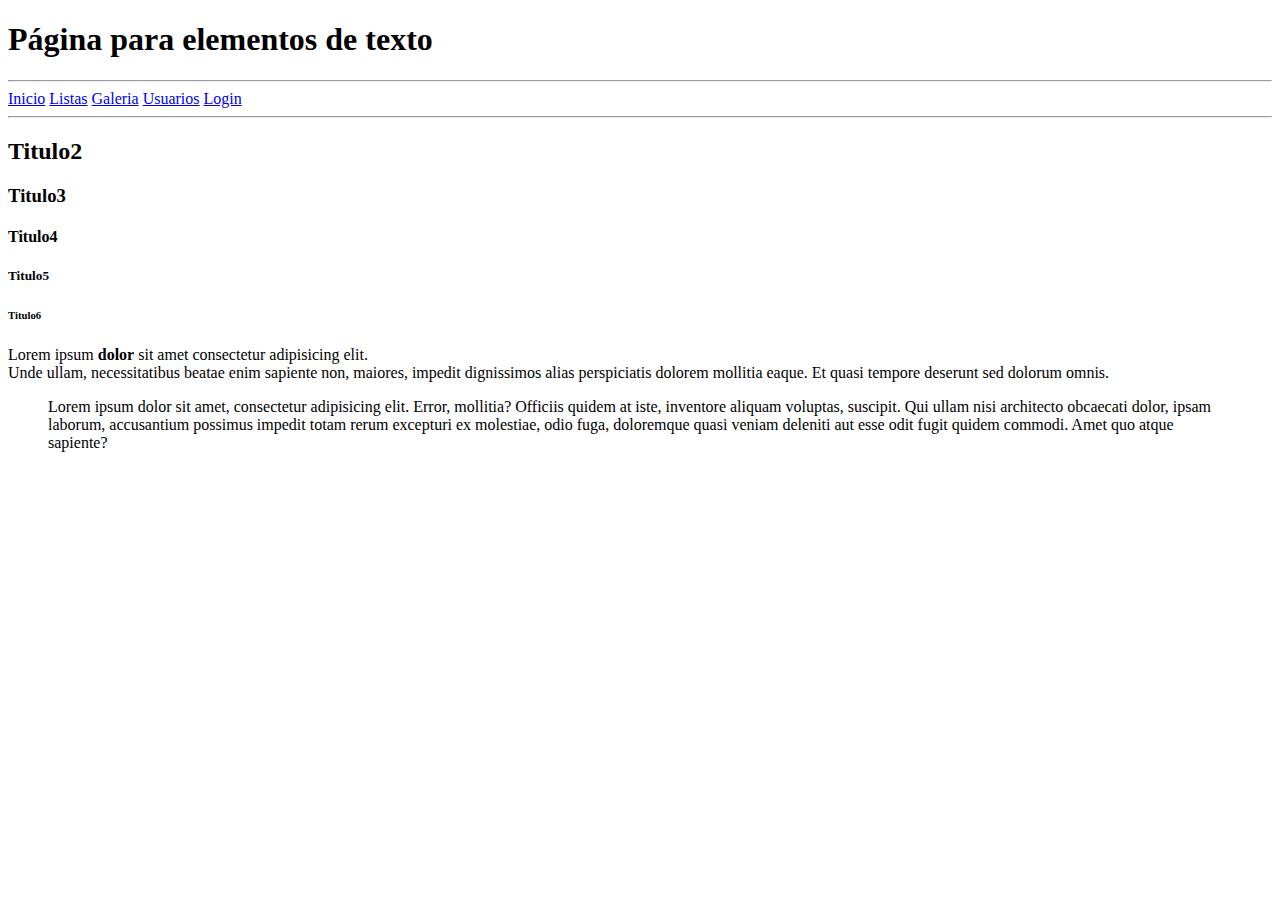
<file: index.html>
<!DOCTYPE html>
<html lang="es">
<head>
	<meta charset="UTF-8">
	<meta name="viewport" content="width=device-width, initial-scale=1.0">
	<title>Inicio</title>
</head>
<body>
	
	<h1>Página para elementos de texto</h1>

	<hr>
    <nav>
       <a href="index.html">Inicio</a>     
       <a href="listas.html">Listas</a> 
       <a href="imagenes.html">Galeria</a>
       <a href="tablas.html">Usuarios</a>
       <a href="formulario.html">Login</a>
       
       
    </nav>
<hr>
	<h2>Titulo2</h2>

	<h3>Titulo3</h3>

	<h4>Titulo4</h4>

	<h5>Titulo5</h5>

	<h6>Titulo6</h6>

	<p>  Lorem ipsum <strong>dolor</strong>  sit amet consectetur adipisicing elit. <br>Unde ullam, necessitatibus beatae enim sapiente non, maiores, impedit dignissimos alias perspiciatis dolorem mollitia eaque. Et quasi tempore deserunt sed dolorum omnis.</p>

	<blockquote> 

		Lorem ipsum dolor sit amet, consectetur adipisicing elit. Error, mollitia? Officiis quidem at iste, inventore aliquam voluptas, suscipit. Qui ullam nisi architecto obcaecati dolor, ipsam laborum, accusantium possimus impedit totam rerum excepturi ex molestiae, odio fuga, doloremque quasi veniam deleniti aut esse odit fugit quidem commodi. Amet quo atque sapiente?  
	</blockquote>



</body>
</html>
</file>
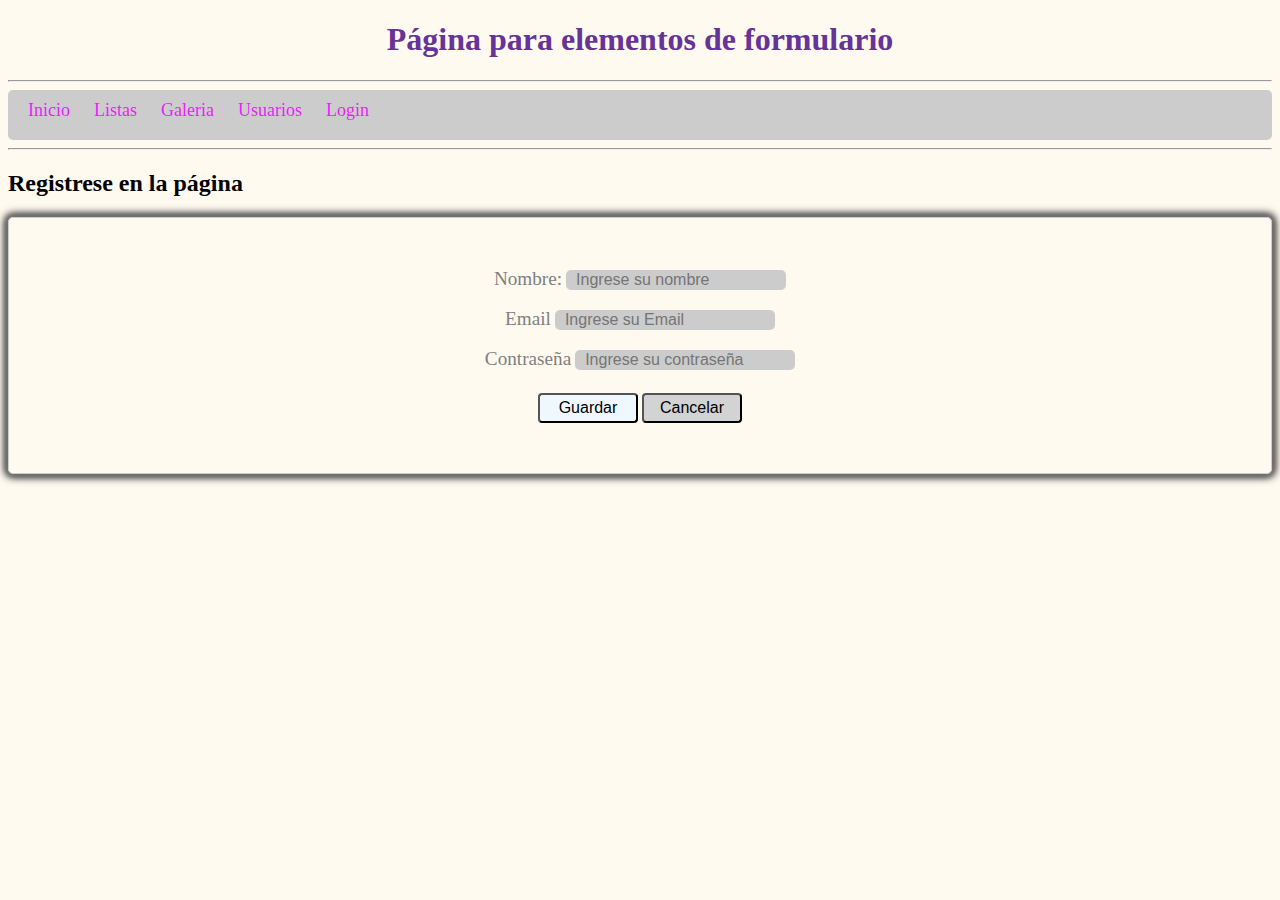
<file: formulario.html>
<!DOCTYPE html>
<html lang="es">
<head>
	<meta charset="UTF-8">
	<meta name="viewport" content="width=device-width, initial-scale=1.0">
	<title>Formulario</title>

		<link rel="stylesheet" href="./css/estilo.css">


</head>
<body>
	
	<h1>Página para elementos de formulario</h1>

	<hr>
    <nav>
       <a href="index.html">Inicio</a>     
       <a href="listas.html">Listas</a> 
       <a href="imagenes.html">Galeria</a>
       <a href="tablas.html">Usuarios</a>
       <a href="formulario.html">Login</a>

    </nav>
<hr>
	
	<h2>Registrese en la página</h2>
	<section class="card">
		<form >
		
		<label  for="nombre">Nombre:</label>
		<input class="in-text" type="text" id="nombre" placeholder="Ingrese su nombre" required>

		<br>
		<br>

		<label  for="correo">Email</label>
		<input class="in-text" type="Email"  id="correo" placeholder="Ingrese su Email">

		<br>
		<br>

		<label  for="password">Contraseña</label>

		<input class="in-text" type="password"  id="password" placeholder="Ingrese su contraseña" required>

		<br>
		<br>

		<input class="btn btn-sub" type="submit" value="Guardar">

		<input class="btn btn-res" type="reset" value="Cancelar">

	</form>

	</section>
	



</body>
</html>
</file>
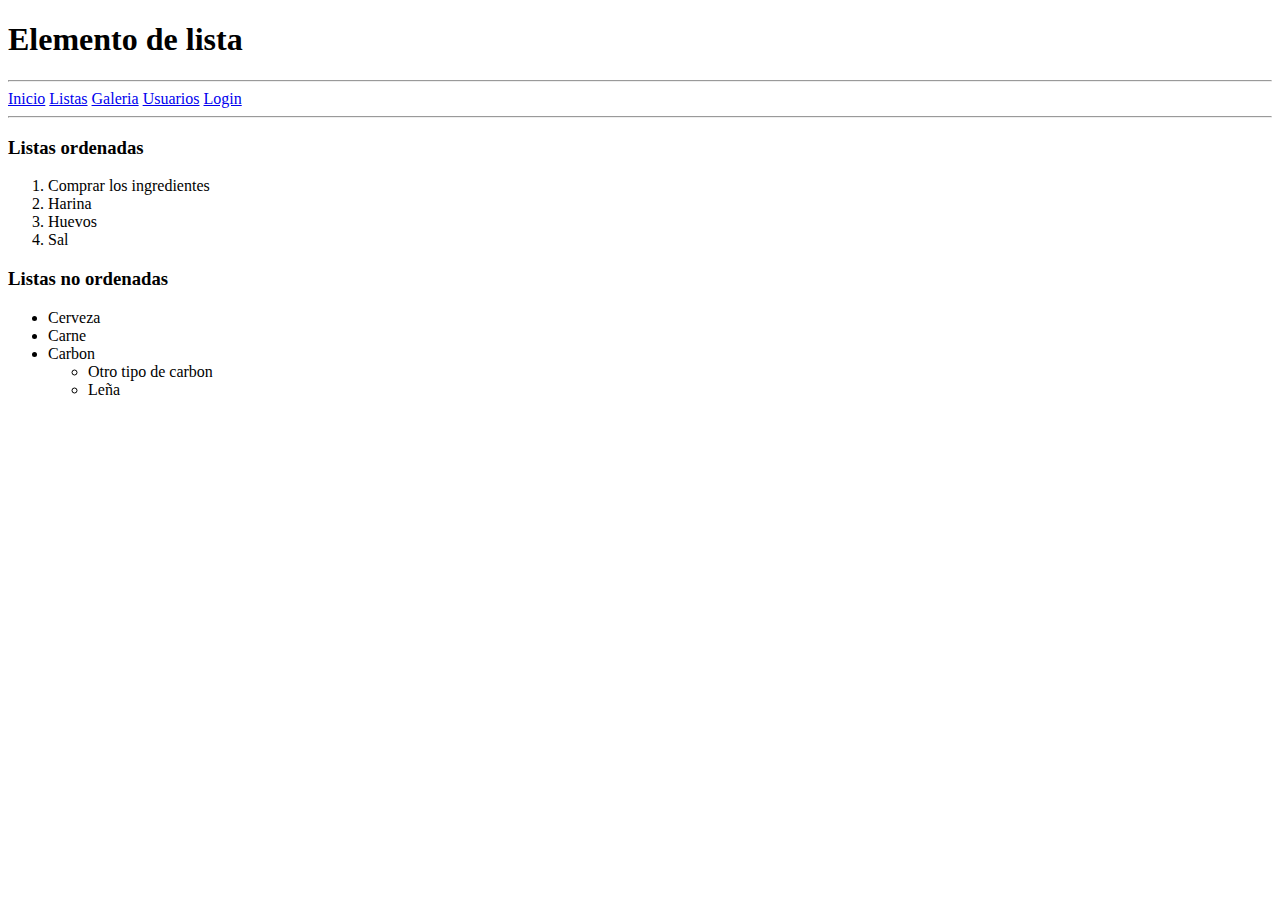
<file: listas.html>
<!DOCTYPE html>
<html lang="es">
<head>
    <meta charset="UTF-8">
    <meta name="viewport" content="width=device-width, initial-scale=1.0">
    <title>Listas</title>
</head>
<body>
    
    <h1>Elemento de lista</h1>
    
    <hr>

    <nav>
       <a href="index.html">Inicio</a>     
       <a href="listas.html">Listas</a> 
       <a href="imagenes.html">Galeria</a>
       <a href="tablas.html">Usuarios</a>
       <a href="formulario.html">Login</a>
       
    </nav>

    <hr>


    <h3>Listas ordenadas</h3>
    
    <ol> 
        
        <li>Comprar los ingredientes</li>
        <li>Harina</li>
        <li>Huevos</li>
        <li>Sal</li>


    </ol>

    <h3>Listas no ordenadas</h3>
 <!-- Comentario -->
    
    <ul>
        
        <li>Cerveza</li>
        <li>Carne</li>
        <li>
        Carbon
        <ul>
            <li>Otro  tipo  de carbon</li>
            <li>Leña</li>
        </ul>
    </li>

    </ul>


</body>
</html>
</file>
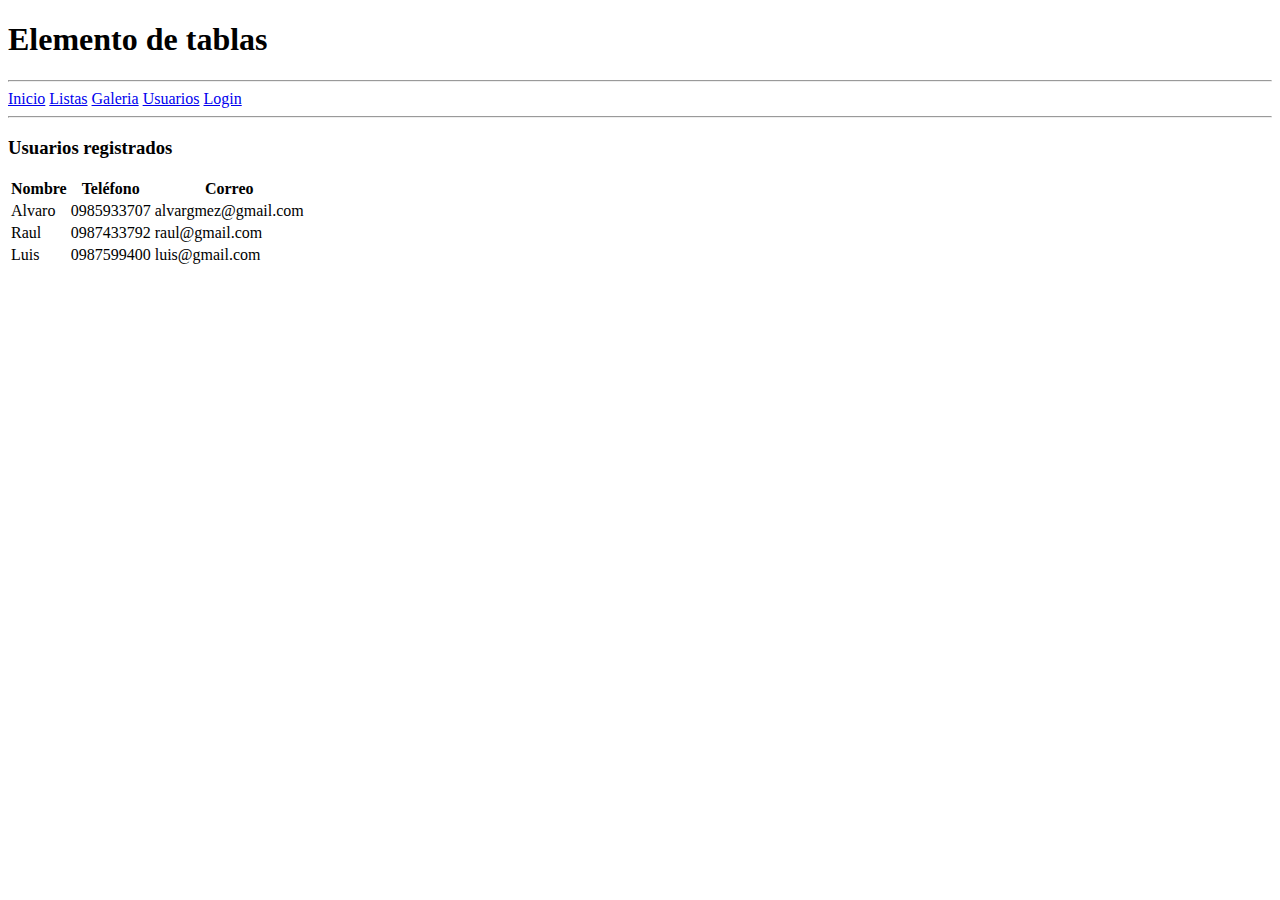
<file: tablas.html>
<!DOCTYPE html>
<html lang="es">
<head>
    <meta charset="UTF-8">
    <meta name="viewport" content="width=device-width, initial-scale=1.0">
    <title>Tablas</title>
</head>
<body>
    
    <h1>Elemento de tablas</h1>
    
    <hr>

    <nav>
       <a href="index.html">Inicio</a>     
       <a href="listas.html">Listas</a> 
       <a href="imagenes.html">Galeria</a>
       <a href="tablas.html">Usuarios</a>
       <a href="formulario.html">Login</a>
       
    </nav>

    <hr>


    <h3>Usuarios registrados</h3>
    
   <table>
     
        <thead>

            <tr>
                <th>Nombre</th>
                <th>Teléfono</th>
                <th>Correo</th>
            </tr>

        </thead>

        <tbody></tbody>
            <tr>
                <td>Alvaro</td>
                <td>0985933707</td>
                <td>alvargmez@gmail.com</td>

            </tr>

             <tr>
                 <td>Raul</td>
                 <td>0987433792</td>
                 <td>raul@gmail.com</td>
             </tr>
             <tr>
                 <td>Luis</td>
                 <td>0987599400</td>
                 <td>luis@gmail.com</td>
             </tr>

   </table>


</body>
</html>
</file>
<file: css/estilo.css>
body{
	background: floralwhite;

	whidth:80% ;
	margin: 0auto;
}


h1{
	text-align: center;
	color: rebeccapurple;
}

nav{
	background: #ccc;
	height: 30px;
	padding: 10px 20px ;
	border-radius: 5px ;
	word-spacing: 20px;
 }
  nav a {
  	text-decoration: none;
 	font-size: 18px;
 	color: rgb(234, 30, 250, 1.0);
  }
 	nav a:hover {
 		text-shadow: 0 0 8px grey;
 	}

.card{
	text-align: center;
	border: 1px #ccc solid;
	padding:50px;
	border-radius: 5px;
	box-shadow: 0 0 5px 2px grey , 0 0 8px 3px black;

}
label {
	color: grey;
	font-size: 1.2rem;
}


.in-text{
	width: 200px;
	height: 20px;
	padding: 0 10px;
	border-radius: 5px;
	font-size: 1rem;
	background: #ccc;
	border: none;
}
.btn{
	width: 100px;
	height: 30px;
	margin-top: 5px;
	border-radius: 4px;
	font-size: 1rem;
}
.btn-sub{
	background: aliceblue;
	color:black;
}
.btn-res{
	background: lightgray;
	color: black;
}
</file>
